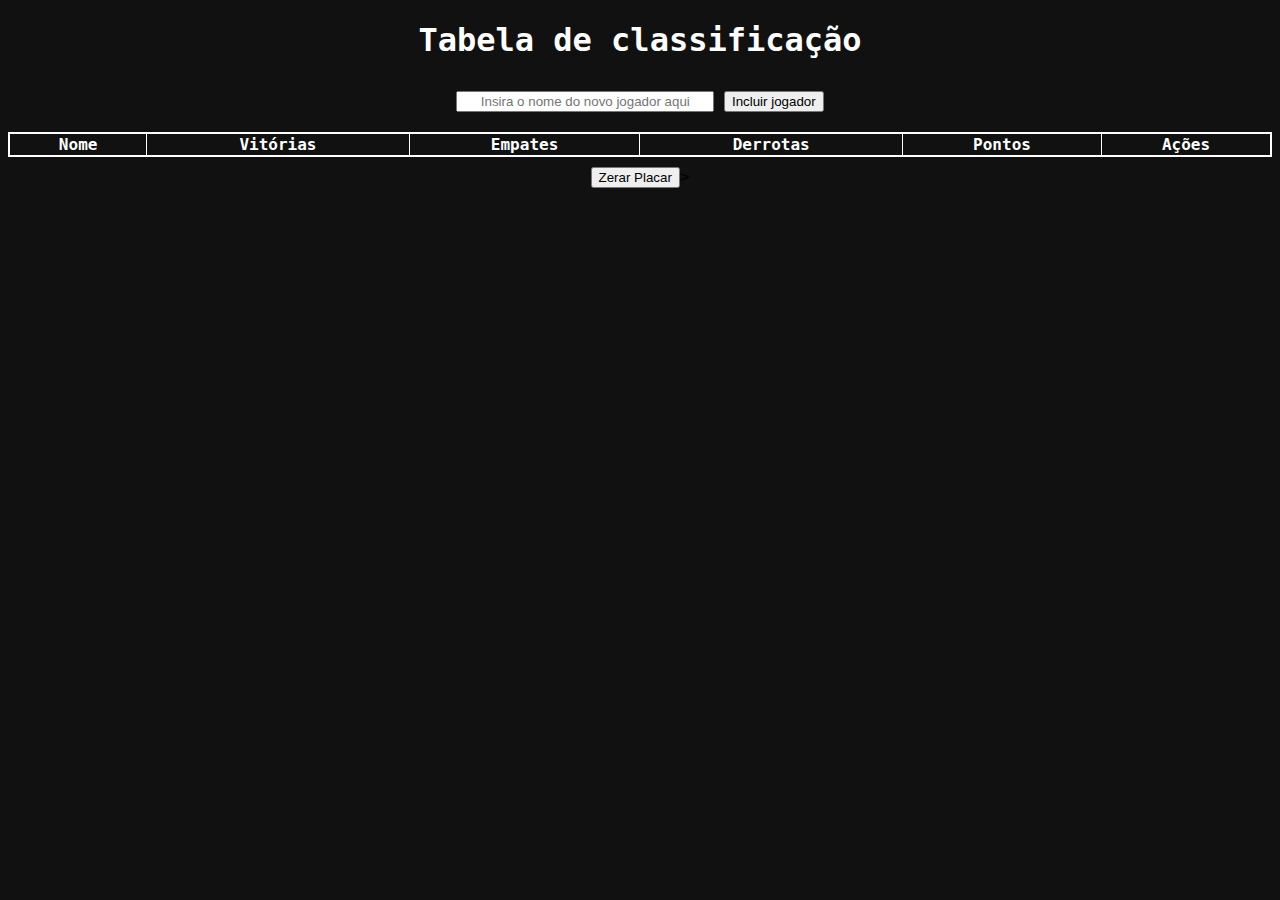
<file: index.html>
<!DOCTYPE html>
<html lang="en">
<head>
  <meta charset="UTF-8">
  <meta http-equiv="X-UA-Compatible" content="IE=edge">
  <meta name="viewport" content="width=device-width, initial-scale=1.0">
  <title>
    Imersão Dev - Aula 06
  </title>
  <link href="https://markitowb.github.io/tabelaClassificacoes/style.css" rel="stylesheet"/>
  <script src="https://markitowb.github.io/tabelaClassificacoes/scripts.js"></script>
  </title>
</head>
<body>
  <h1>Tabela de classificação</h1>

  <table style="width:100%">
    <thead>
      <tr>
        <th>Nome</th>
        <th>Vitórias</th>
        <th>Empates</th>
        <th>Derrotas</th>
        <th>Pontos</th>
        <th colspan="3">Ações</th>
      </tr>
    </thead>
    <tbody id="tabelaJogadores">
      <div align="center">
        <input type="text" id="novoJogador" placeholder="Insira o nome do novo jogador aqui" />
        <button type="submit" onclick="incluirJogador()">Incluir jogador</button>
      </div>
    </tbody>
  </table>
  <div align="center">
    <button type="submit" onclick="zerarPontos()">Zerar Placar</button>>
  </div>
</body>
</html>
</file>
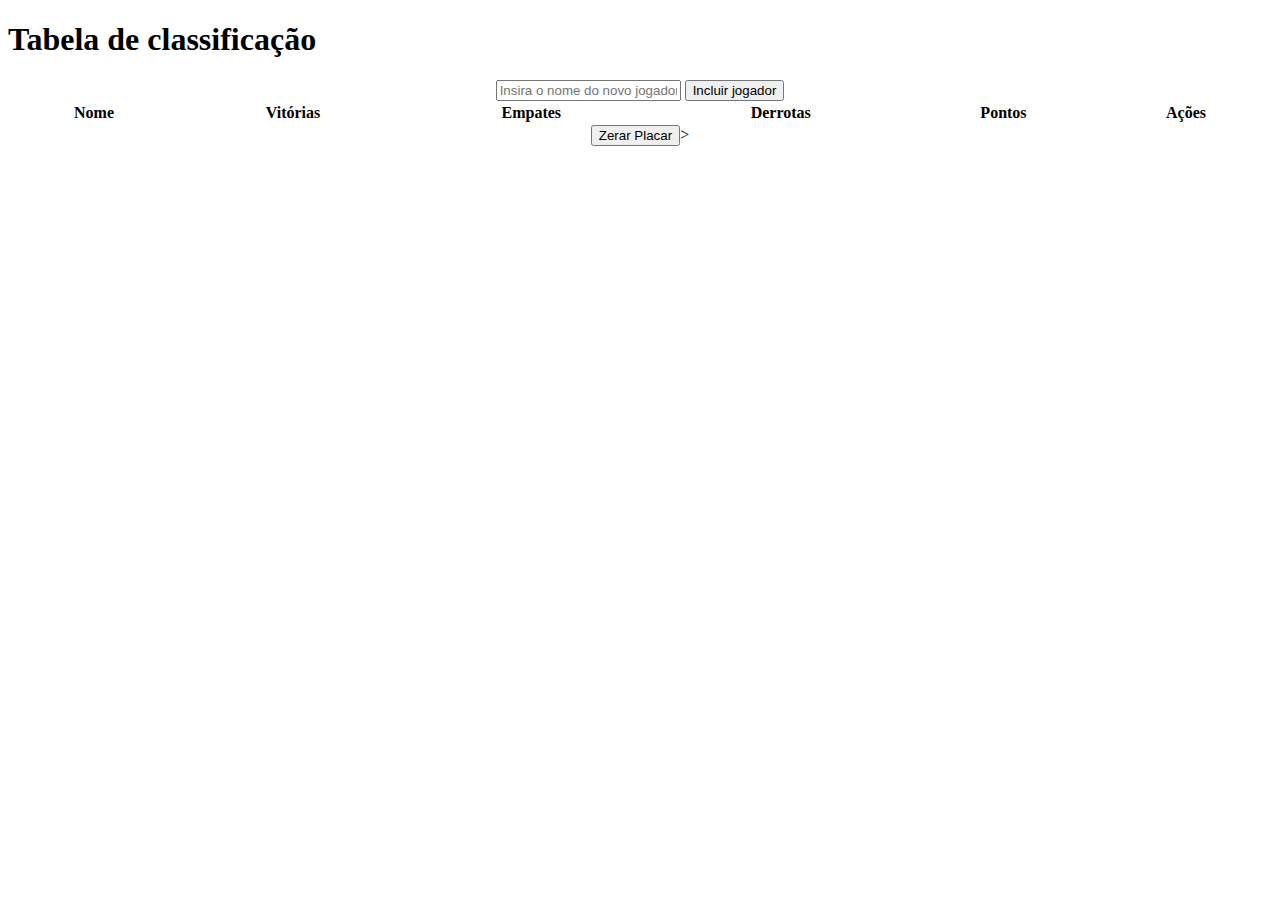
<file: tabelaClassificacao.html>
<!DOCTYPE html>
<html lang="en">
<head>
  <meta charset="UTF-8">
  <meta http-equiv="X-UA-Compatible" content="IE=edge">
  <meta name="viewport" content="width=device-width, initial-scale=1.0">
  <title>
    Imersão Dev - Aula 06
  </title>
</head>
<body>
  <h1>Tabela de classificação</h1>

  <table style="width:100%">
    <thead>
      <tr>
        <th>Nome</th>
        <th>Vitórias</th>
        <th>Empates</th>
        <th>Derrotas</th>
        <th>Pontos</th>
        <th colspan="3">Ações</th>
      </tr>
    </thead>
    <tbody id="tabelaJogadores">
      <div align="center">
        <input type="text" id="novoJogador" placeholder="Insira o nome do novo jogador aqui" />
        <button type="submit" onclick="incluirJogador()">Incluir jogador</button>
      </div>
    </tbody>
  </table>
  <div align="center">
    <button type="submit" onclick="zerarPontos()">Zerar Placar</button>>
  </div>
</body>
</html>
</file>
